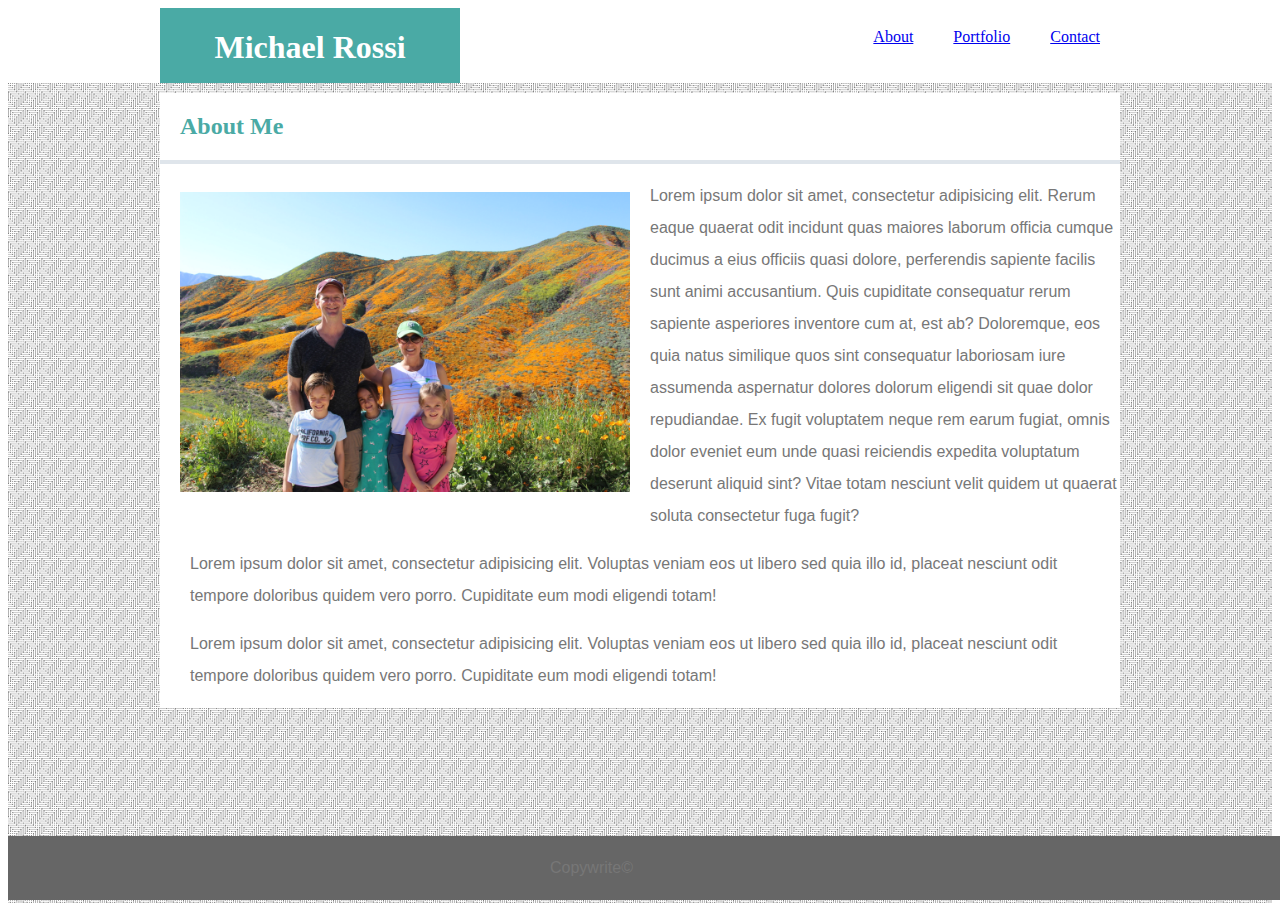
<file: index.html>
<!DOCTYPE html>
<html lang="en">

<head>
    <meta charset="UTF-8">
    <meta name="viewport" content="width=device-width, initial-scale=1.0">
    <meta http-equiv="X-UA-Compatible" content="ie=edge">
    <title>Michael Rossi</title>
    <link rel="stylesheet" href="./assets/css/style.css">
</head>

<body>
    <div>
        <div id="TopBar">
            <div id="name">
                <h1>Michael Rossi</h1>
            </div>
            <div id="HeaderLinks">
                <a href="index.html">About</a>
                <a href="portfolio.html">Portfolio</a>
                <a href="contact.html">Contact</a>
            </div>
        </div>
        <div id="GrayBox">
            <div class="WhiteBox">
                <div class="heading2">
                    <h2>About Me</h2>
                </div>
                <hr />
                <div class="image">
                    <img src="./assets/images/Rossi Family.jpg" alt="Rossi Family" height="300px">
                </div>
                <p>Lorem ipsum dolor sit amet, consectetur adipisicing elit. Rerum eaque quaerat odit incidunt quas
                    maiores
                    laborum officia cumque ducimus a eius officiis quasi dolore, perferendis sapiente facilis sunt animi
                    accusantium.
                    Quis cupiditate consequatur rerum sapiente asperiores inventore cum at, est ab? Doloremque, eos quia
                    natus
                    similique quos sint consequatur laboriosam iure assumenda aspernatur dolores dolorum eligendi sit
                    quae dolor
                    repudiandae.
                    Ex fugit voluptatem neque rem earum fugiat, omnis dolor eveniet eum unde quasi reiciendis expedita
                    voluptatum deserunt aliquid sint? Vitae totam nesciunt velit quidem ut quaerat soluta consectetur
                    fuga
                    fugit?</p>
                <p>Lorem ipsum dolor sit amet, consectetur adipisicing elit. Voluptas veniam eos ut libero sed quia illo
                    id, placeat nesciunt odit tempore doloribus quidem vero porro. Cupiditate eum modi eligendi totam!
                </p>
                <p>Lorem ipsum dolor sit amet, consectetur adipisicing elit. Voluptas veniam eos ut libero sed quia illo
                    id, placeat nesciunt odit tempore doloribus quidem vero porro. Cupiditate eum modi eligendi totam!
                </p>
            </div>
        </div>
    </div>
    <footer class="foot">
        <div class="copyWrite">
            <p>Copywrite&copy;</p>
        </div>
    </footer>
</body>

</html>
</file>
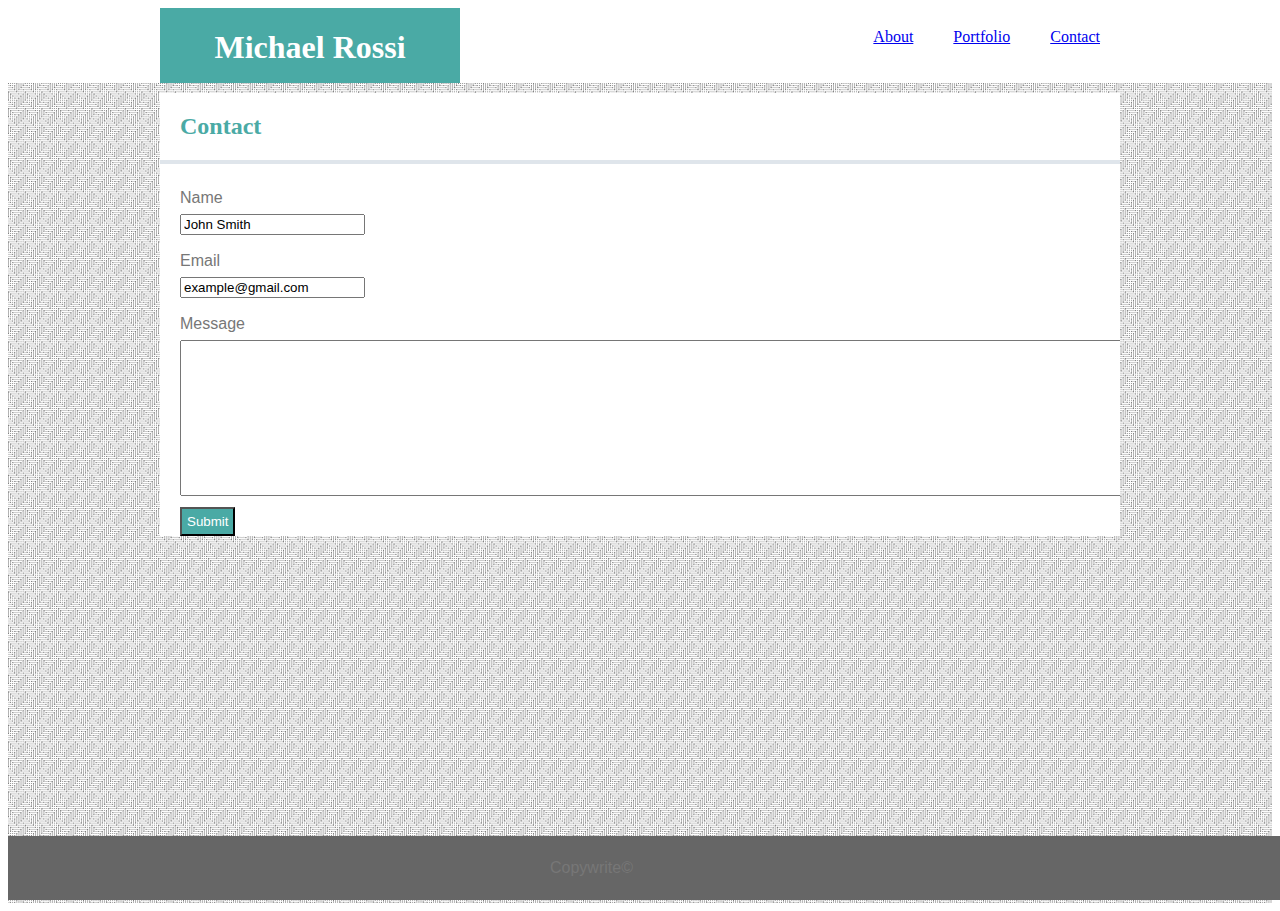
<file: contact.html>
<!DOCTYPE html>
<html lang="en">

<head>
    <meta charset="UTF-8">
    <meta name="viewport" content="width=device-width, initial-scale=1.0">
    <meta http-equiv="X-UA-Compatible" content="ie=edge">
    <title>Michael Rossi</title>
    <link rel="stylesheet" href="./assets/css/style.css">
</head>

<body>
    <div>
        <div id="TopBar">
            <div id="name">
                <h1>Michael Rossi</h1>
            </div>
            <div id="HeaderLinks">
                <a href="index.html">About</a>
                <a href="portfolio.html">Portfolio</a>
                <a href="contact.html">Contact</a>
            </div>
        </div>
    </div>
    <div id="GrayBox">
        <div class="WhiteBox">
            <div>

                <div class="heading2">
                    <h2>Contact</h2>
                </div>
                <hr>
                <div class="fieldsbox">
                    <p class="label">Name</p>
                    <input type="text" value="John Smith">
                    <p class="label"> Email</p>
                    <input type="text" value="example@gmail.com">
                    <p class="label">Message</p>
                    <p id="TextArea"> <textarea rows="10" cols="125"></textarea></p>
                    <button>Submit</button>
                </div>
            </div>

        </div>
    </div>
    <footer class="foot">
        <div class="copyWrite">
            <p>Copywrite&copy;</p>
        </div>
    </footer>
    </div>
</body>

</html>
</file>
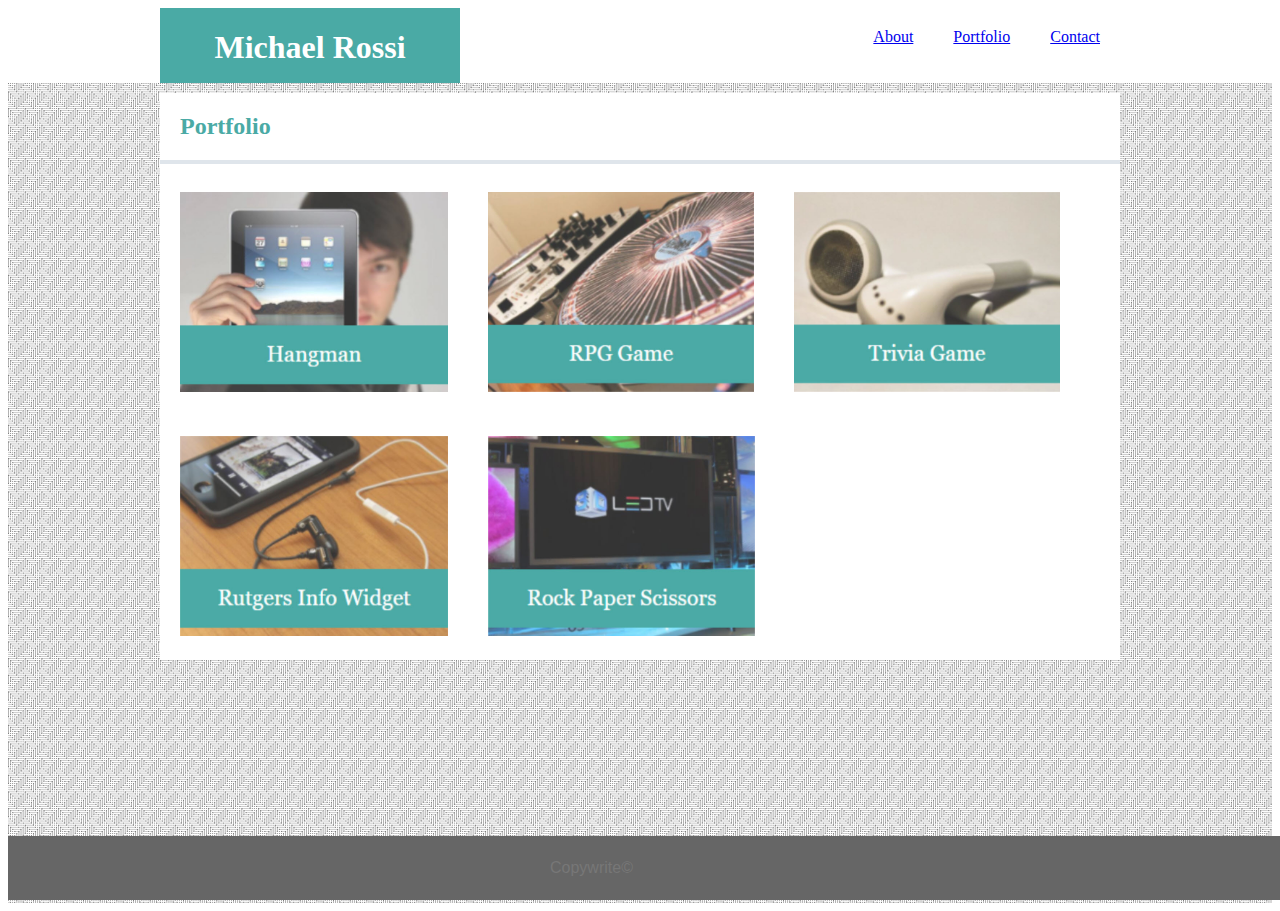
<file: portfolio.html>
<!DOCTYPE html>
<html lang="en">

<head>
    <meta charset="UTF-8">
    <meta name="viewport" content="width=device-width, initial-scale=1.0">
    <meta http-equiv="X-UA-Compatible" content="ie=edge">
    <title>Michael Rossi</title>
    <link rel="stylesheet" href="./assets/css/style.css">
</head>

<body>
    <div>
        <div id="TopBar">
            <div id="name">
                <h1>Michael Rossi</h1>
            </div>
            <div id="HeaderLinks">
                <a href="index.html">About</a>
                <a href="portfolio.html">Portfolio</a>
                <a href="contact.html">Contact</a>
            </div>
        </div>
        <div id="GrayBox">
            <div class="WhiteBox">
                <div class="heading2">
                    <h2>Portfolio</h2>
                </div>
                <hr />
                <div>
                    <a href="https://www.cnn.com"><img src="./assets/images/Hangman.jpg" alt="Hangman" height="200"></a>
                    <a href="https://www.cnn.com"><img src="./assets/images/RPG Game.jpg" alt="RPG Game"
                            height="200"></a>
                    <a href="https://www.cnn.com"><img src="./assets/images/Trivia Game.jpg" alt="Trivia Game"
                            height="200"></a>
                    <a href="https://www.cnn.com"><img src="./assets/images/Rutgers Info Widget.jpg"
                            alt="Rutgers Info Widget" height="200"></a>
                    <a href="https://www.cnn.com"><img src="./assets/images/Rock Paper Scissors.jpg"
                            alt="Rock Paper Scissors" height="200"></a>
                </div>
            </div>
        </div>
    </div>
    <footer class="foot">
        <div class="copyWrite">
            <p>Copywrite&copy;</p>
        </div>
    </footer>
</body>

</html>
</file>
<file: assets/css/style.css>
body {
    background: #ffffff;
    border: #dddddd;
}

#TopBar {
    width: 960px;
    color: #ffffff;
    border-bottom: #cccccc;
    margin: auto;
}

#GrayBox {
    clear: both;
    height: 800px;
    margin: auto;
    background-image: url(../images/crossline-lines.png);
    padding: 10px;
}

.WhiteBox {
    width: 960px;
    background: white;
    margin: auto;   
    overflow: hidden;
}

h1 {
    color: white;
    width: 300px;
    text-align: center;
    float: left;
    font-family: Georgia, 'Times New Roman', Times, serif;
}

.heading2 {
    color: #4aaaa5;
    text-align: left;
    font-family: Georgia, 'Times New Roman', Times, serif;
    margin: 20px;
}

a {
    float: left;
    padding: 20px;
    color: 777777;
}

.image {
    float: left;
    margin: 20px;
}

footer {
    clear: both;
    background: #666666;
    color: #777777;
}

p {
    padding-left: 30px;
    color: #777777;
    line-height: 200%;
    font-family: Arial, Helvetica, sans-serif;
}

#HeaderLinks {
    float: right;
}
.fieldsbox {
    margin-left: 20px;
}

hr {
    border: 2px solid rgb(223, 229, 235);
}

#name {
    height: 75px;
    float: left;
    background: #4aaaa5;
    position: relative; 
}

.label {
    padding-left: 0px;
    padding-top: 10px;
    margin: 0px;
}

#TextArea {
    padding: 0;
    margin: 0;
}

button {
    background: #4aaaa5;
    color: white;
    padding: 5px;
}

.foot {
    clear: both;
    position: fixed;
    bottom: 0;
    width: 100%;
}
.copyWrite {
    margin: auto;
    width: 20%;
}
</file>
